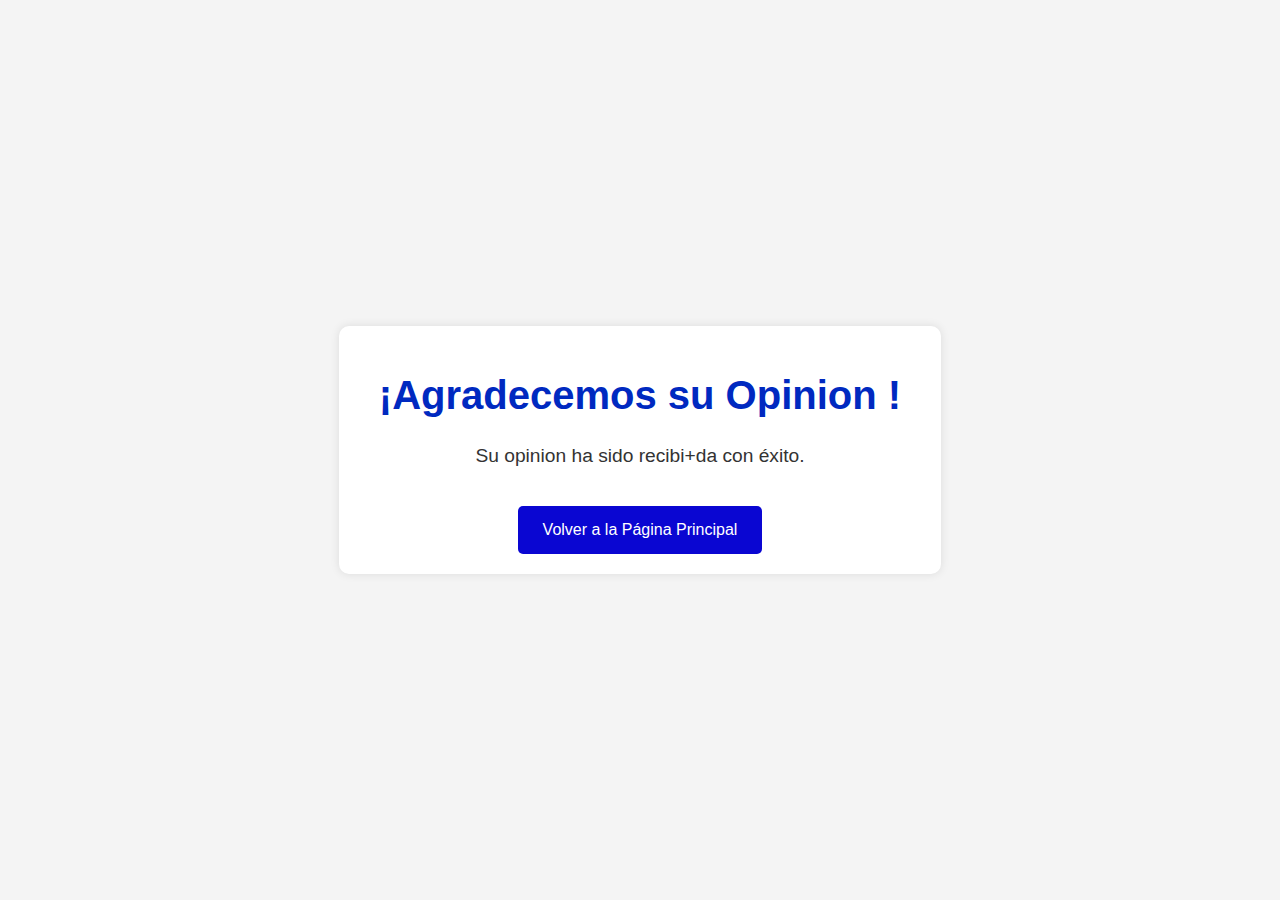
<file: enviar opinion.html>
<!DOCTYPE html>
<html lang="es">
<head>
    <meta charset="UTF-8">
    <meta name="viewport" content="width=device-width, initial-scale=1.0">
    <title>Gracias por su Opinion</title>
    <style>
        body {
            font-family: Arial, sans-serif;
            background-color: #f4f4f4;
            margin: 0;
            padding: 0;
            display: flex;
            justify-content: center;
            align-items: center;
            height: 100vh;
            text-align: center;
        }
        .container {
            background-color: #fff;
            padding: 20px 40px;
            border-radius: 10px;
            box-shadow: 0 0 10px rgba(0, 0, 0, 0.1);
        }
        h1 {
            color: #0029c0;
            font-size: 2.5em;
        }
        p {
            color: #333;
            font-size: 1.2em;
        }
        .button {
            background-color: #0a06d2;
            color: white;
            padding: 15px 25px;
            text-align: center;
            text-decoration: none;
            display: inline-block;
            font-size: 1em;
            margin-top: 20px;
            border-radius: 5px;
            transition: background-color 0.3s ease;
        }
        .button:hover {
            background-color: #d20909;
        }
    </style>
</head>
<body>
    <div class="container">
        <h1>¡Agradecemos su Opinion !</h1>
        <p>Su opinion ha sido recibi+da con éxito.</p>
        <a href="index.html" class="button">Volver a la Página Principal</a>
    </div>
</body>
</html>
</file>
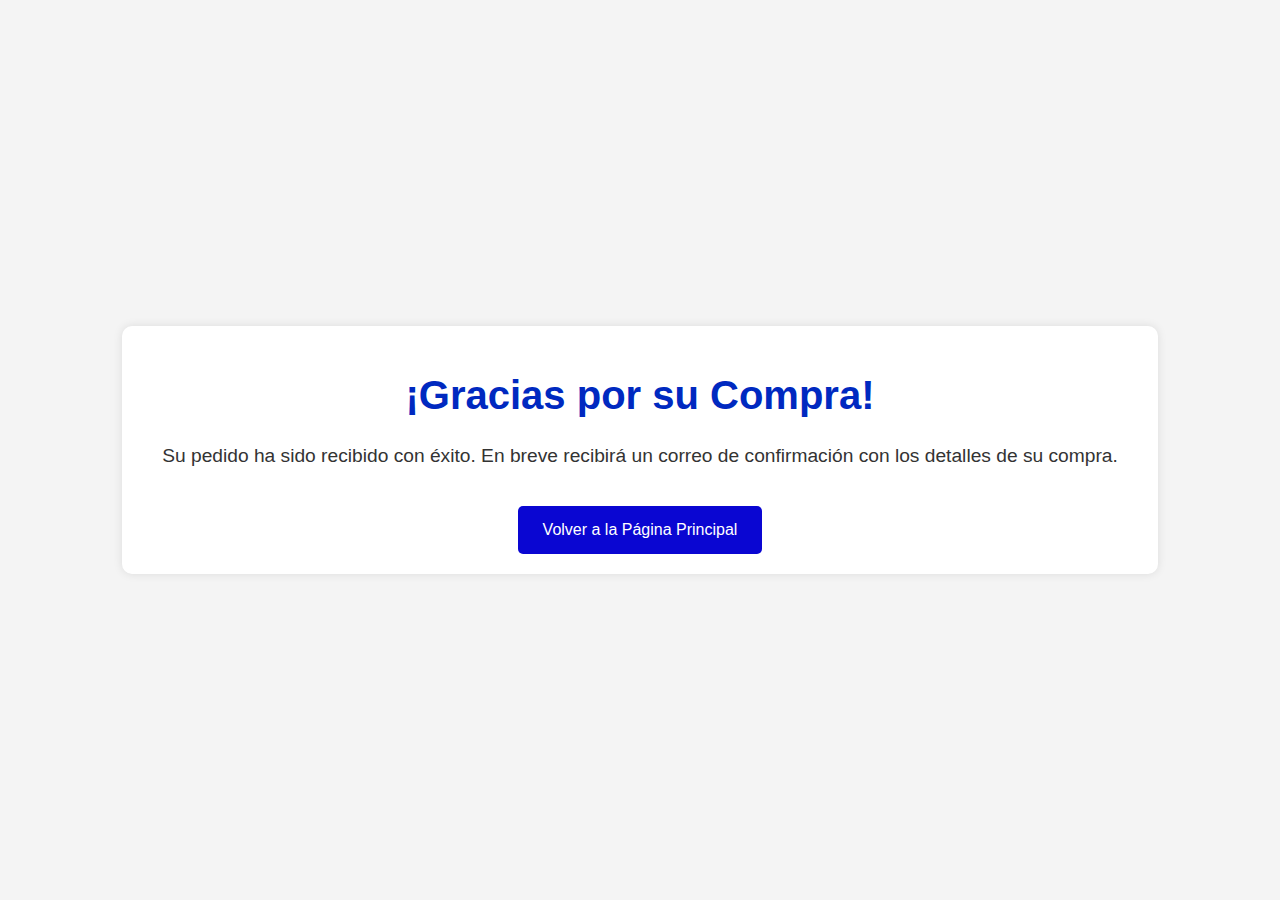
<file: Gracias por su Compra (1).html>
<!DOCTYPE html>
<html lang="es">
<head>
    <meta charset="UTF-8">
    <meta name="viewport" content="width=device-width, initial-scale=1.0">
    <title>Gracias por su Compra</title>
    <style>
        body {
            font-family: Arial, sans-serif;
            background-color: #f4f4f4;
            margin: 0;
            padding: 0;
            display: flex;
            justify-content: center;
            align-items: center;
            height: 100vh;
            text-align: center;
        }
        .container {
            background-color: #fff;
            padding: 20px 40px;
            border-radius: 10px;
            box-shadow: 0 0 10px rgba(0, 0, 0, 0.1);
        }
        h1 {
            color: #0029c0;
            font-size: 2.5em;
        }
        p {
            color: #333;
            font-size: 1.2em;
        }
        .button {
            background-color: #0a06d2;
            color: white;
            padding: 15px 25px;
            text-align: center;
            text-decoration: none;
            display: inline-block;
            font-size: 1em;
            margin-top: 20px;
            border-radius: 5px;
            transition: background-color 0.3s ease;
        }
        .button:hover {
            background-color: #d20909;
        }
    </style>
</head>
<body>
    <div class="container">
        <h1>¡Gracias por su Compra!</h1>
        <p>Su pedido ha sido recibido con éxito. En breve recibirá un correo de confirmación con los detalles de su compra.</p>
        <a href="index.html" class="button">Volver a la Página Principal</a>
    </div>
</body>
</html>
</file>
